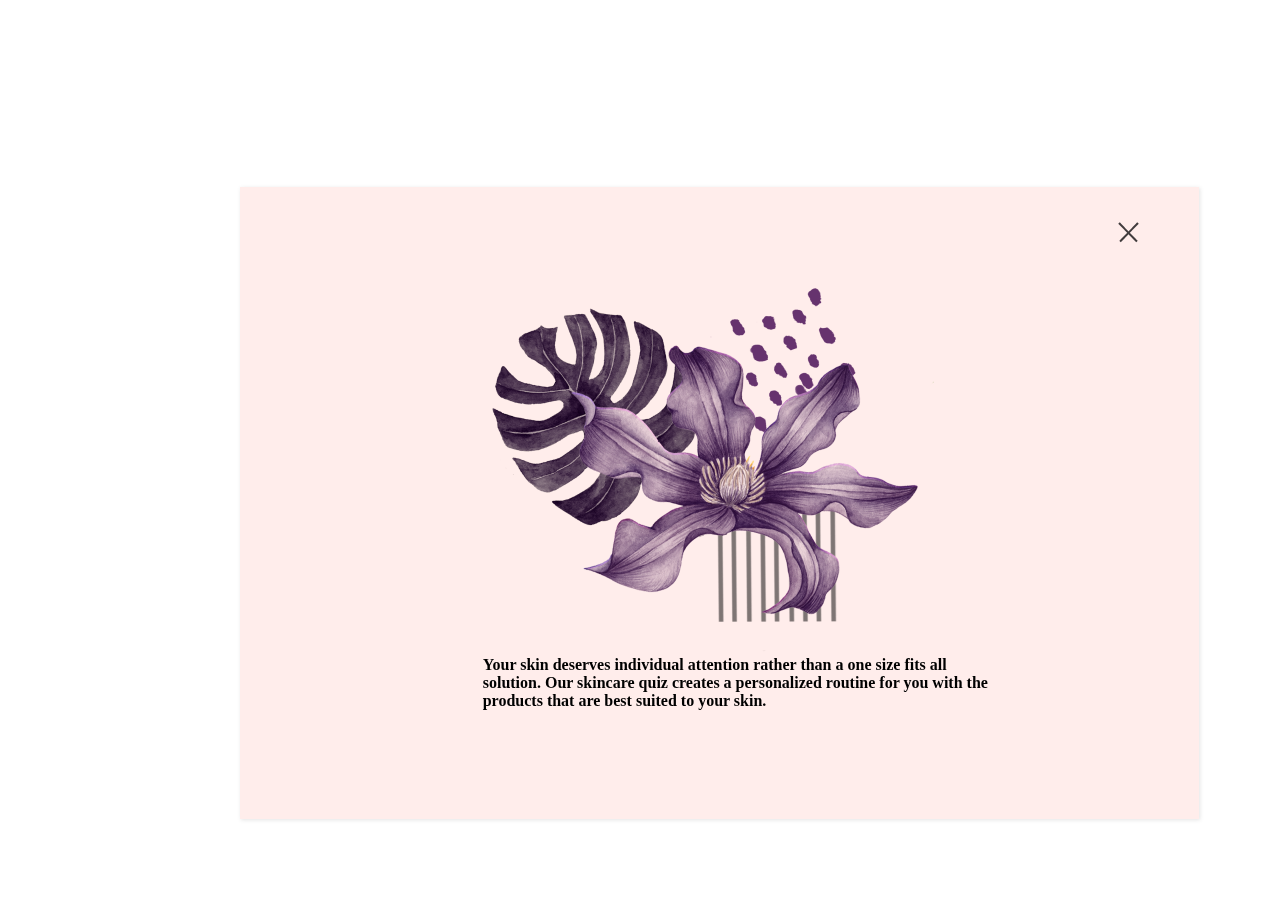
<file: 12.html>
<!doctype html>
<html>
<head>
<link rel="stylesheet" href="index.css">

<script src="index.js"></script>
<title>Figma</title>
<meta name="description" content="Our first page">
<meta name="keywords" content="html tutorial template">
</head>
<body>

    <div class="main-frame">
        <div class="image-form">
             <a href="second.html"><img src="Vector (3).png"  class="cross-1-image" alt="Paris"></a>
             <a href="second.html"><img src="Vector (2).png"  class="cross-2-image" alt="Paris"></a>
             <img src="img-1.png" alt="Paris">
           <div class="text-from">
            <b>Your skin deserves individual attention rather than a one size fits all solution. Our skincare quiz creates a personalized routine for you with the products that are best suited to your skin.</b>
           </div>
        </div>
         
    </div>
</body>
</html>
</file>
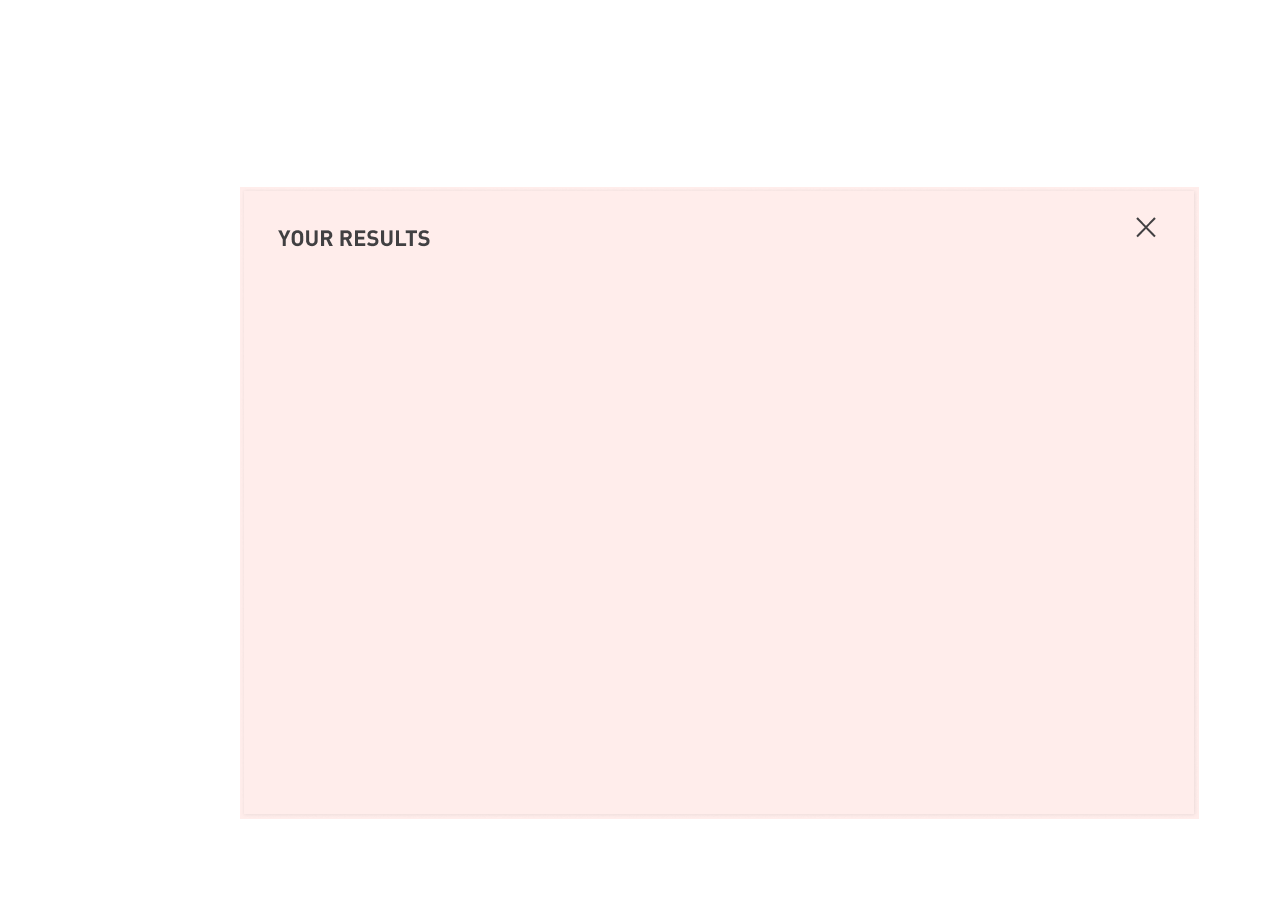
<file: finally.HTML>
<!doctype html>
<html>
<head>
<link rel="stylesheet" href="second.css">

<script src="https://code.jquery.com/jquery-3.5.1.min.js"></script> 
<title>Figma</title>
<meta name="description" content="Our first page">
<meta name="keywords" content="html tutorial template">
</head>
<body>

    <div class="main-frame-2">
    
    
      <img src="Rectangle 592 (1).png" style="position: absolute;
width: 959px;
height: 632px;
left: 240px;
top: 187px;

background: #FFEDEB;
">

     <a href="fifth.html"><img src="Vector (9).png" style="position: absolute;
left: 1136px;
right: 19.31%;
top: 217px;
bottom: 75.89%;
"></a>
   <a href="fifth.html"> <img src="Vector (8).png" style="position: absolute;
left: 1136px;
right: 19.86%;
top: 217px;
bottom: 73.01%;
"></a>
    
<img src="fifthimage\YOUR RESULTS.png" style="position: absolute;
left: 278px;
right: 69.65%;
top: 230px;
bottom: 69.33%;


Left 

font-family: DIN Pro;
font-style: normal;
font-weight: bold;
font-size: 22px;
line-height: 28px;

color: #414042;
">
<p>



<div class="first" id ="first" style="position:absolute;
left: 278px;
right: 69.65%;
top: 260px;
bottom: 69.33%;


Left 

font-family: DIN Pro;
font-style: normal;
font-weight: bold;
font-size: 22px;
line-height: 28px;

color: #414042;">
how are you</div> 
<div class="first" id ="second" style="position:absolute;
left: 278px;
right: 69.65%;
top: 290px;
bottom: 69.33%;


Left 

font-family: DIN Pro;
font-style: normal;
font-weight: bold;
font-size: 22px;
line-height: 28px;

color: #414042;">
how are you</div>
<div class="first" id ="third" style="position:absolute;
left: 278px;
right: 69.65%;
top: 320px;
bottom: 69.33%;


Left 

font-family: DIN Pro;
font-style: normal;
font-weight: bold;
font-size: 22px;
line-height: 28px;

color: #414042;">
how are you</div>

<div class="first" id ="four" style="position:absolute;
left: 278px;

top: 350px;

font-family: DIN Pro;
font-style: normal;
font-weight: bold;
font-size: 22px;
line-height: 28px;

color: #414042;
color: #414042;">
how are you</div>

</p>



</body>
<script>
var naame=localStorage.getItem("user");
var user1=localStorage.getItem("user1");
var user2=localStorage.getItem("user2");
var user3=localStorage.getItem("user3");
console.log(naame);
console.log(user1);
console.log(user2);
console.log(user3);
document.getElementById("first").innerHTML = naame;
document.getElementById("second").innerHTML = user1;
document.getElementById("third").innerHTML = user2;
document.getElementById("four").innerHTML = user3;
</script>
</html>
</file>
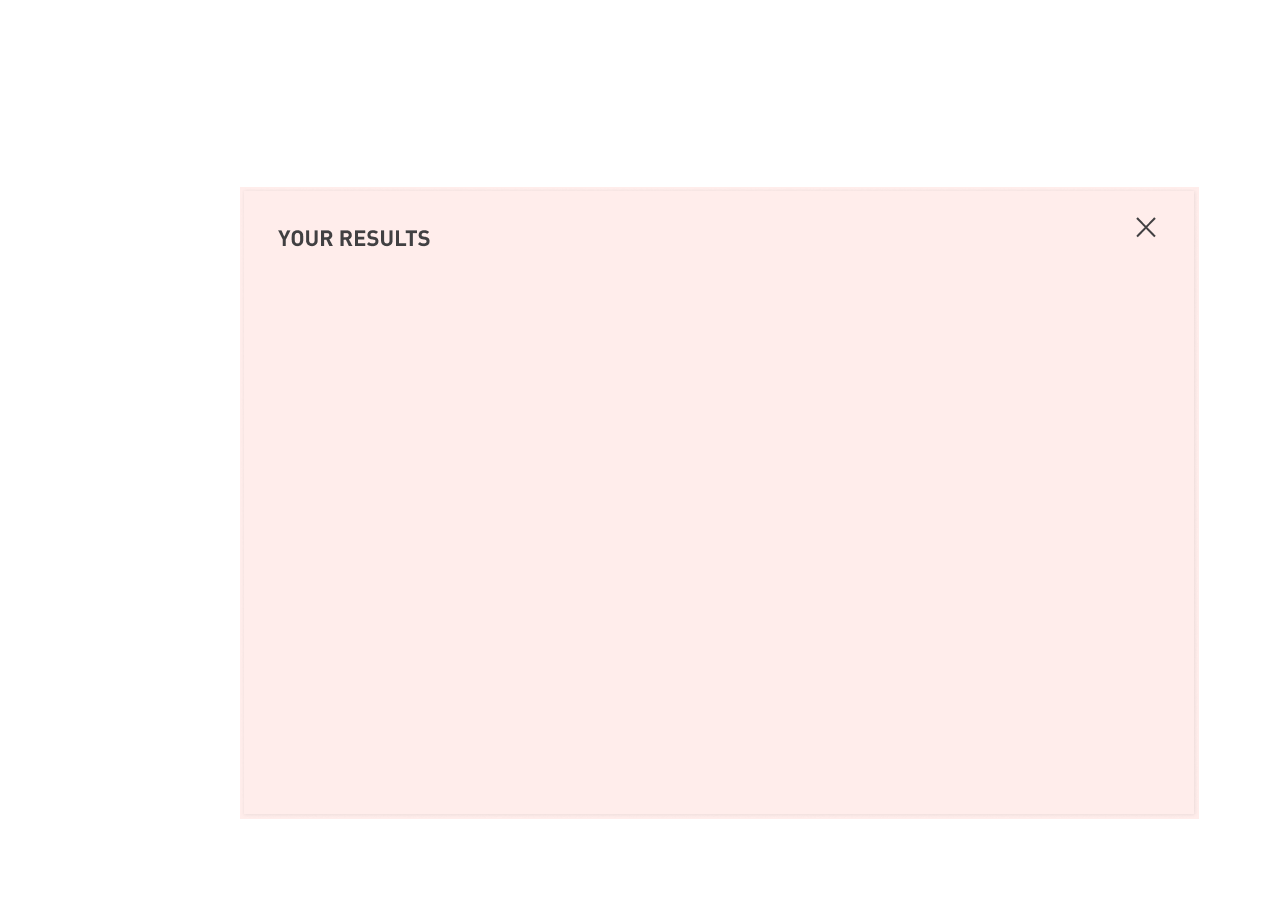
<file: input.html>
<!doctype html>
<html>
<head>
<link rel="stylesheet" href="second.css">

<script src="https://code.jquery.com/jquery-3.5.1.min.js"></script> 
<title>Figma</title>
<meta name="description" content="Our first page">
<meta name="keywords" content="html tutorial template">
</head>
<body>

    <div class="main-frame-2">
    
    
      <img src="Rectangle 592 (1).png" style="position: absolute;
width: 959px;
height: 632px;
left: 240px;
top: 187px;

background: #FFEDEB;
">

     <a href="fifth.html"><img src="Vector (9).png" style="position: absolute;
left: 1136px;
right: 19.31%;
top: 217px;
bottom: 75.89%;
"></a>
   <a href="fifth.html"> <img src="Vector (8).png" style="position: absolute;
left: 1136px;
right: 19.86%;
top: 217px;
bottom: 73.01%;
"></a>
    
<img src="fifthimage\YOUR RESULTS.png" style="position: absolute;
left: 278px;
right: 69.65%;
top: 230px;
bottom: 69.33%;


Left 

font-family: DIN Pro;
font-style: normal;
font-weight: bold;
font-size: 22px;
line-height: 28px;

color: #414042;
">
<p>



<div class="first" id ="first" style="position:absolute;
left: 278px;

top: 260px;

font-family: DIN Pro;
font-style: normal;
font-weight: bold;
font-size: 22px;
line-height: 28px;

color: #414042;">
how are you</div> 
<div class="first" id ="second" style="position:absolute;
left: 278px;
top: 290px;

font-family: DIN Pro;
font-style: normal;
font-weight: bold;
font-size: 22px;
line-height: 28px;

color: #414042;">
how are you</div>
<div class="first" id ="third" style="position:absolute;
left: 278px;
top: 320px;

font-family: DIN Pro;
font-style: normal;
font-weight: bold;
font-size: 22px;
line-height: 28px;

color: #414042;">
how are you</div>

<div class="first" id ="four" style="position:absolute;
left: 278px;

top: 350px;

font-family: DIN Pro;
font-style: normal;
font-weight: bold;
font-size: 22px;
line-height: 28px;

color: #414042;
color: #414042;">
how are you</div>

</p>

</div>

</body>
<script>
var naame=localStorage.getItem("user");
var user1=localStorage.getItem("user1");
var user2=localStorage.getItem("user2");
var user3=localStorage.getItem("user3");
document.getElementById("first").innerHTML = naame;
document.getElementById("second").innerHTML = user1;
document.getElementById("third").innerHTML = user2;
document.getElementById("four").innerHTML = user3;
</script>
</html>
</file>
<file: index.css>
.rectangle{
    position: absolute;
left: 0%;
right: 0%;
top: 0%;
bottom: 88.67%;

background: #FFFFFF;
}
.nav-bar
{
    position: absolute;
width: 28.33px;
height: 0px;
left: 125px;
top: 12px;

border: 2px solid #414042;
}
.nav-bar2
{
    position: absolute;
    width: 28.33px;
    height: 0px;
    left: 125px;
    top: 19.95px;
    
    border: 2px solid #414042;
}
.nav-bar3
{
    position: absolute;
    width: 28.33px;
    height: 0px;
    left: 125px;
    top: 27.89px;
    
    border: 2px solid #414042;
}
.circle-image
{
    position: absolute;
left: 79.31%;
right: 19.52%;
top: 8.89%;
bottom: 95.18%;



}
.line-image{
    position: absolute;
left: 80.25%;
right: 19.21%;
top: 28.42%;
bottom: 94.55%;

transform: rotate(-6.53deg);
}
.profile-1-image{
    position: absolute;
left: 85.1%;
right: 14.13%;
top: 6.89%;
bottom: 96.03%;

}
.profile-2-image{
    position: absolute;
left: 84.81%;
right: 13.84%;
top: 20.97%;
bottom: 94.5%;
}
.cart-image
{
    position: absolute;
left: 89.99%;
right: 8.65%;
top: 6.89%;
bottom: 94.52%;
}
.header-image
{
  
position: absolute;
left: 43.26%;
right: 43.26%;
top: -7.67%;
bottom: 93%;

background: url(.png);
}
.main-frame{
    
position: absolute;
width: 959px;
height: 632px;
left: 240px;
top: 187px;

background: #FFEDEB;
box-shadow: 0.5px 0.5px 4px rgba(120, 120, 120, 0.2);
    
}
.image-form{
    position: absolute;
left: 25.31%;
right: 20.38%;
top: 12.56%;
bottom: 28.56%;

mix-blend-mode: multiply;
}
.cross-1-image {
    position: absolute;
    left: 122.14%;
    right: 19.86%;
    top: -11.89%;
    bottom: 73.01%;
    transform: matrix( 0, -0, 0.71, 265, 0);
}
.cross-2-image {
    position: absolute;
    left:  121.89%;
    right: 24.31%;
    top: -11.89%;
    bottom: 75.89%;
    transform: matrix(, 0.73, -0.68, 0.71, 265, 0);
}

}
.text-form{
    position: absolute;
left: 30.28%;
right: 28.75%;
top: 70.78%;
bottom: 15.22%;

font-family: DIN Pro;
font-style: normal;
font-weight: 500;
font-size: 40px;
line-height: 34px;
/* or 142% */

text-align: center;

color: #414042;
}
.rectangle{
    position: absolute;
left: 16.67%;
right: 16.74%;
top: 89.78%;
bottom: 9%;

background: #FFFFFF;
}
</file>
<file: second.css>
.rectangle{
  position: absolute;
left: 0%;
right: 0%;
top: 0%;
bottom: 88.67%;

background: #FFFFFF;
}
.nav-bar
{
  position: absolute;
width: 28.33px;
height: 0px;
left: 125px;
top: 12px;

border: 2px solid #414042;
}
.nav-bar2
{
  position: absolute;
  width: 28.33px;
  height: 0px;
  left: 125px;
  top: 19.95px;
  
  border: 2px solid #414042;
}
.nav-bar3
{
  position: absolute;
  width: 28.33px;
  height: 0px;
  left: 125px;
  top: 27.89px;
  
  border: 2px solid #414042;
}
.circle-image
{
  position: absolute;
left: 79.31%;
right: 19.52%;
top: 8.89%;
bottom: 95.18%;



}
.line-image{
  position: absolute;
left: 80.25%;
right: 19.21%;
top: 28.42%;
bottom: 94.55%;

transform: rotate(-6.53deg);
}
.profile-1-image{
  position: absolute;
left: 85.1%;
right: 14.13%;
top: 6.89%;
bottom: 96.03%;

}
.profile-2-image{
  position: absolute;
left: 84.81%;
right: 13.84%;
top: 20.97%;
bottom: 94.5%;
}
.cart-image
{
  position: absolute;
left: 89.99%;
right: 8.65%;
top: 6.89%;
bottom: 94.52%;
}
.header-image
{

position: absolute;
left: 43.26%;
right: 43.26%;
top: -7.67%;
bottom: 93%;

background: url(.png);
}
.main-frame{
  
position: absolute;
width: 959px;
height: 632px;
left: 240px;
top: 187px;

background: #FFEDEB;
box-shadow: 0.5px 0.5px 4px rgba(120, 120, 120, 0.2);
  
}
.image-form{
  position: absolute;
left: 25.31%;
right: 20.38%;
top: 12.56%;
bottom: 28.56%;

mix-blend-mode: multiply;
}
.cross-1-image {
  position: absolute;
  left: 122.14%;
  right: 19.86%;
  top: -11.89%;
  bottom: 73.01%;
  transform: matrix( 0, -0, 0.71, 265, 0);
}
.cross-2-image {
  position: absolute;
  left:  121.89%;
  right: 24.31%;
  top: -11.89%;
  bottom: 75.89%;
  transform: matrix(, 0.73, -0.68, 0.71, 265, 0);
}

}
.text-form{
  position: absolute;
left: 30.28%;
right: 28.75%;
top: 70.78%;
bottom: 15.22%;

font-family: DIN Pro;
font-style: normal;
font-weight: 500;
font-size: 40px;
line-height: 34px;
/* or 142% */

text-align: center;

color: #414042;
}
.rectangle{
  position: absolute;
left: 16.67%;
right: 16.74%;
top: 89.78%;
bottom: 9%;

background: #FFFFFF;
}
.main-frame
{
    position: absolute;
width: 959px;
height: 632px;
left: 240px;
top: 187px;

background: #FFEDEB;
box-shadow: 0.5px 0.5px 4px rgba(120, 120, 120, 0.2);
}
.rectangle{
    position: absolute;
    left: 17.67%;
    right: 16.74%;
    top: 203.78%;
    bottom: 9%;
    background: #FFFFFF;
}
.Rectangle-592
{
    position: absolute;
    left: 5.25%;
    right: 52.71%;
    top: 12.44%;
    bottom: 9%;
}
.rectangle-1{
    position: absolute;
    left: 17.67%;
    right: 73.06%;
    top: 202.78%;
    bottom: 9%;
    background: #F7D0CE;
}
.first-text{
    position: absolute;
    left: 63.12%;
    right: 31.25%;
    top: 43.22%;
    bottom: 54.33%;
    
    font-family: DIN Pro;
    font-style: normal;
    font-weight: 500;
    font-size: 18px;
    line-height: 22px;
    text-align: center;
    
    color: #414042;
}
.Rectangle-591{
    position: absolute;
left: 52.54%;
right: 26.74%;
top: 47.89%;
bottom: 48.11%;

border: 1px solid #414042;
box-sizing: border-box;
}
.Youare
{
    position: absolute;
    left: 68.06%;
    right: 31.32%;
    top: 64.44%;
    bottom: 40.11%;
    font-family: DIN Pro;
    font-style: normal;
    font-weight: 500;
    font-size: 18px;
    line-height: 22px;
    text-align: center;
    color: #414042;
}
* {
  padding: 0;
  margin: 0;
  box-sizing: border-box;
}
body {
  font-family: "Montserrat";
}
section {
  min-height: 100vh;
  width: 100%;
  display: flex;
  align-items: center;
  justify-content: center;
  background-color: aliceblue;
}
.container {
  max-width: 400px;
  width: 90%;
  padding: 20px;
  box-shadow: 0px 0px 20px #00000020;
  border-radius: 8px;
  background-color: white;
}
.step {
  display: none;
}
.step.active {
  display: block;
}
.form-group {
  width: 100%;
  margin-top: 20px;
}
.form-group input {
  width: 100%;
  border: 1.5px solid rgba(128, 128, 128, 0.418);
  padding: 5px;
  font-size: 18px;
  margin-top: 5px;
  border-radius: 4px;
}

button.next-btn,
button.previous-btn,
button.submit-btn {
  float: right;
  margin-top: 20px;
  padding: 10px 30px;
  border: none;
  outline: none;
  background-color: rgb(255, 220, 180);
  font-family: "Montserrat";
  font-size: 18px;
  cursor: pointer;
  /* text-align: right; */
}
button.previous-btn {
  float: left;
}
button.submit-btn {
  background-color: aquamarine;
}

.style1{
  color:blue;
  background-color: brown;
}
.gh.colorclass{
  
  background: white !important;
}


.ghs.colorclass{

background-color: white !important;
}
 progress::-moz-progress-bar {
  background: pink;
}

/* For Chrome or Safari */
progress::-webkit-progress-value {
  background: pink;
}

/* For IE10 */
progress {
  background: pink;
}
</file>
